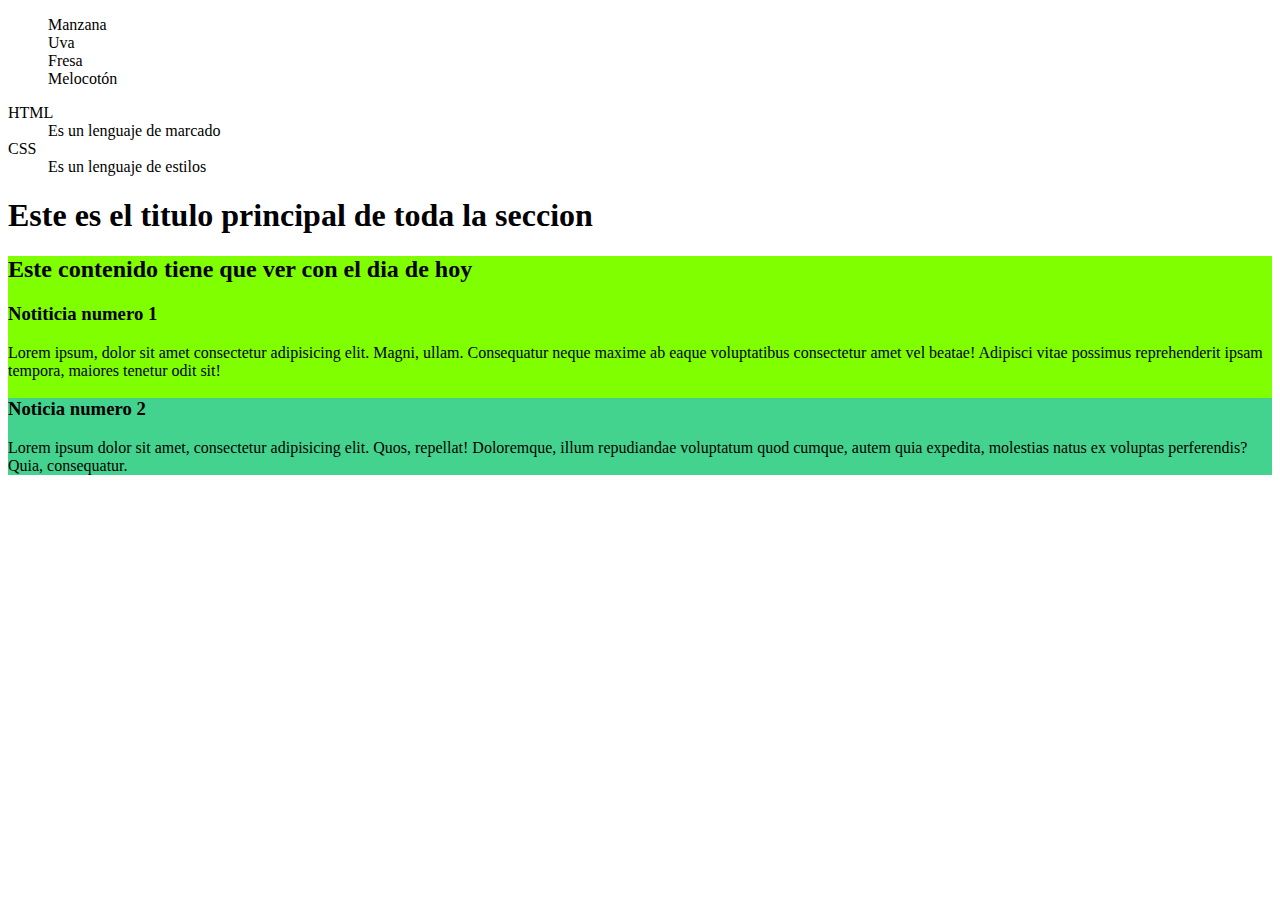
<file: index.html>
<!DOCTYPE html>
<html lang="es">
    <head>
        <meta charset="UTF-8">
        <meta name="viewport" content="width=device-width, initial-scale=1.0">
        <title>Titulo de la página</title>
        <meta name="description" content="Esto es la descripcion cuando se indexe en google">
        <meta name="keywords" content="formación, divulgación, informática">
        <meta author="Lara" content="Nombre del autor">
        <meta http-equiv="refresh" content="3600">
        <meta name="copyright" content="Todos los derechos reservados">
        <meta name="robots" content="index, follow">
        <meta name="googlebot" content="index, follow">
        <meta name="geo.region" content="ES-ES">
        <meta name="application-name" content="Lara aplicación">


        <link rel="stylesheet" href="styles/styles.css">
    </head>

    <body>
        <!--Esto sería para hacer ocmentarios sobre el header de abajo-->
        <header>
            <nav>
                <ol class="mi_lista">
                    <li>Manzana</li>
                    <li>Uva</li>
                    <li>Fresa</li>
                    <li>Melocotón</li>

                </ol>

                <dl>
                    <dt>HTML</dt>
                    <dd>Es un lenguaje de marcado</dd>
                    <dt>CSS</dt>
                    <dd>Es un lenguaje de estilos</dd>
                </dl>
            </nav>
        </header>

        <main>
            <h1>Este es el titulo principal de toda la seccion</h1>
            <section class="section">
                <h2>Este contenido tiene que ver con el dia de hoy</h2>
                <article>
                    <header>
                        <h3>Notiticia numero 1</h3>
                    </header>
                    <p>Lorem ipsum, dolor sit amet consectetur adipisicing elit. Magni, ullam. 
                        Consequatur neque maxime ab eaque voluptatibus consectetur amet vel beatae! Adipisci vitae possimus 
                        reprehenderit ipsam tempora, maiores tenetur odit sit!</p>

                </article>

                <article class="article_2">
                    <header>
                        <h3>Noticia numero 2</h3>
                    </header>
                    <p>Lorem ipsum dolor sit amet, consectetur adipisicing elit. Quos, repellat! 
                        Doloremque, illum repudiandae voluptatum quod cumque, autem quia expedita, 
                        molestias natus ex voluptas perferendis? Quia, consequatur.</p>
                </article>
            </section>
        </main>
    </body>
</html>
</file>
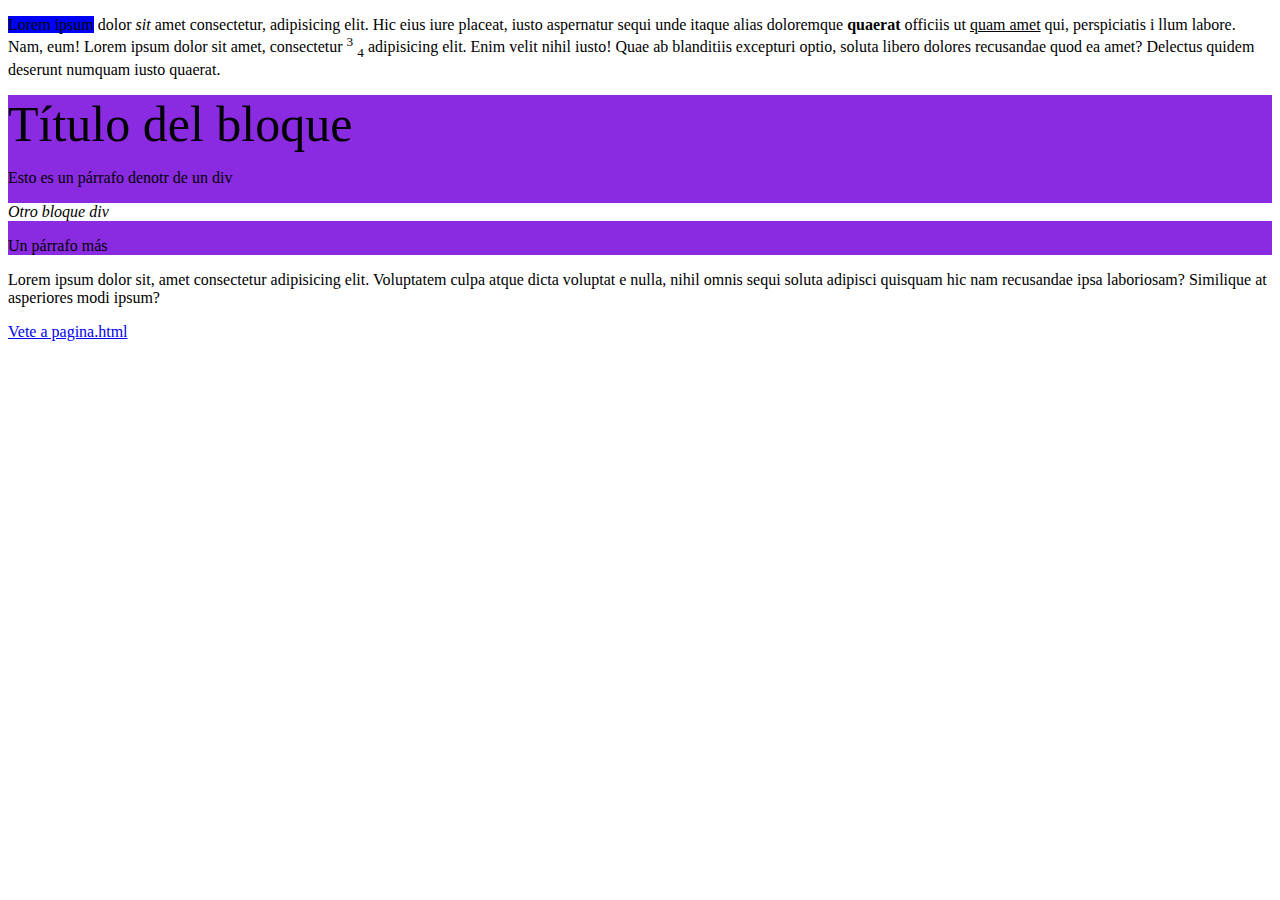
<file: elementos.html>
<!DOCTYPE html>
<html lang="en">
<head>
    <meta charset="UTF-8">
    <meta name="viewport" content="width=device-width, initial-scale=1.0">
    <title>Elementos de linea y bloque</title>
    <link rel="stylesheet" href="styles/styles.css">
</head>
<body>
    <!--Elementos de linea y elementos de bloque-->
    <p><span class="span">Lorem ipsum</span> dolor <em>sit</em>  amet consectetur, adipisicing elit. Hic eius iure placeat, 
        iusto aspernatur sequi unde itaque alias doloremque <b>quaerat</b> officiis ut <u>quam amet</u> qui, perspiciatis i
        llum labore. Nam, eum! Lorem ipsum dolor sit amet, consectetur <sup>3</sup> <sub>4</sub> adipisicing elit. Enim velit nihil iusto! Quae ab blanditiis excepturi optio, soluta libero dolores recusandae quod ea amet? Delectus quidem deserunt numquam iusto quaerat.</p>

    <div class="div">
        <div class="header">Título del bloque</div>
        <p>Esto es un párrafo denotr de un div</p>
        <div class="container">Otro bloque div</div>
        <p>Un párrafo más</p>
    </div>

    <!--Datasets-->
    <p id="parrafo" data-midato="Este dato pertenece al dataset del parrafo p con id parrafo">Lorem ipsum dolor sit, amet consectetur adipisicing elit. Voluptatem culpa atque dicta voluptat
        e nulla, nihil omnis sequi soluta adipisci quisquam hic nam recusandae ipsa laboriosam? Similique at
         asperiores modi ipsum?</p>

    <span>
        <a href="pagina.html"  target="_blank">Vete a pagina.html</a>
    </span>






    <script>
        const parrafo = document.getElementById("parrafo");
        console.log(parrafo.dataset.midato);

    function getRandomColor() {
        let letters = "0123456789ABCDEF";
        let color = "#";
        for (let i = 0; i < 6; i++) {
            color += letters[Math.floor(Math.random() * 16)];
        }
        return color;
    }

        parrafo.addEventListener("click", function(event) {
            parrafo.style.backgroundColor = getRandomColor();
        });
    </script>

</body>
</html>
</file>
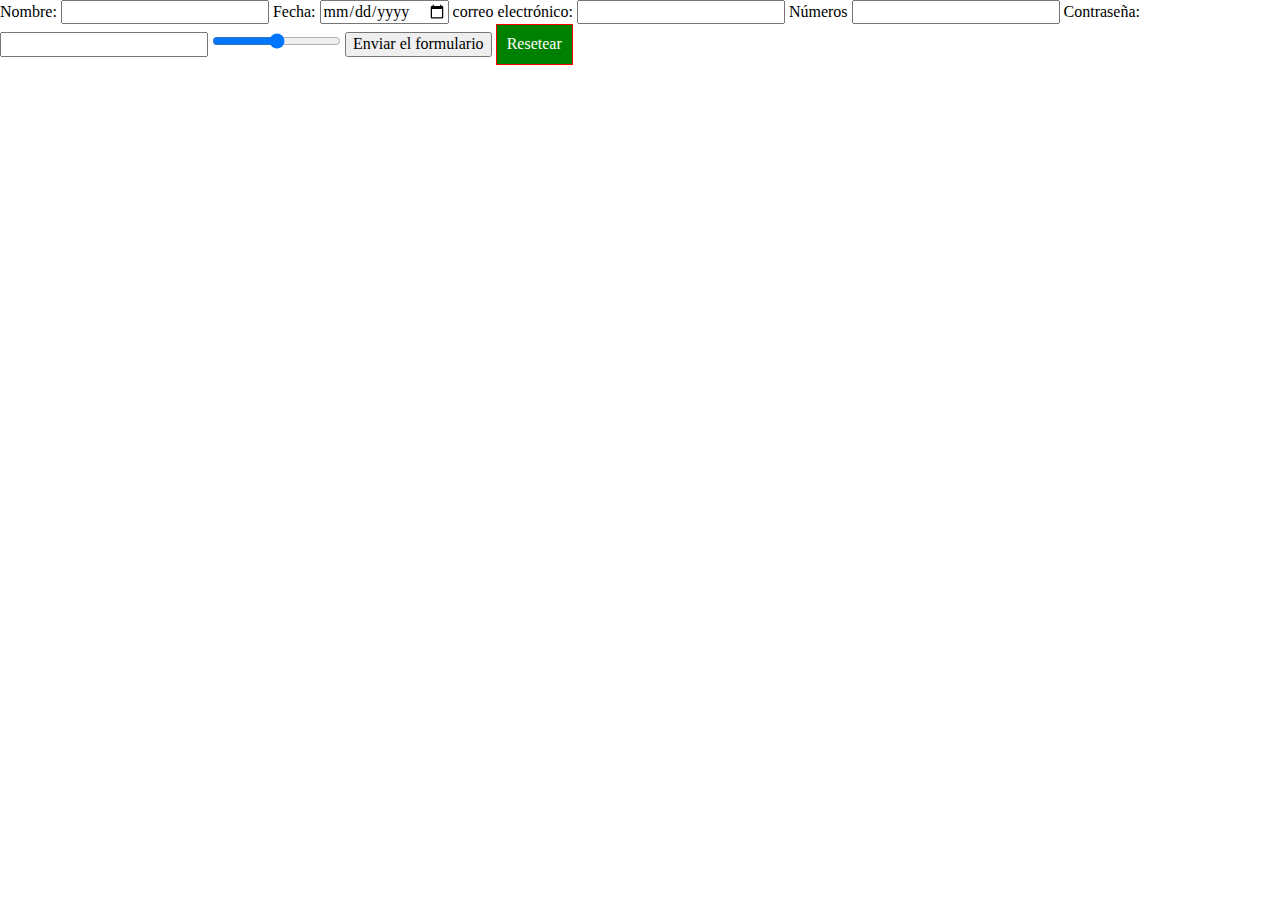
<file: formularios.html>
<!DOCTYPE html>
<html lang="es">
<head>
    <meta charset="UTF-8">
    <meta name="viewport" content="width=device-width, initial-scale=1.0">
    <title>Formularios en HTML</title>
    <link rel="stylesheet" href="styles/styles.css">
    <link rel="stylesheet" href="styles/normalize.css">
</head>
<body>
    <form action="" method="post">
        <label for="nombre">Nombre: </label>
        <input type="text" id="nombre">

        <label for="fecha">Fecha:</label>
        <input type="date" name="fecha" id="fecha">

        <label for="correo">correo electrónico: </label>
        <input type="email" name="correo">

        <label for="numero">Números</label>
        <input type="number" id="numero" name="numero">

        <label for="contra">Contraseña: </label>
        <input type="password" name="contra" id="">

        <input type="range" step="1" min="0" max="1000">

        <input type="submit" value="Enviar el formulario">
        <button type="reset">Resetear</button>
    </form>
</body>
</html>
</file>
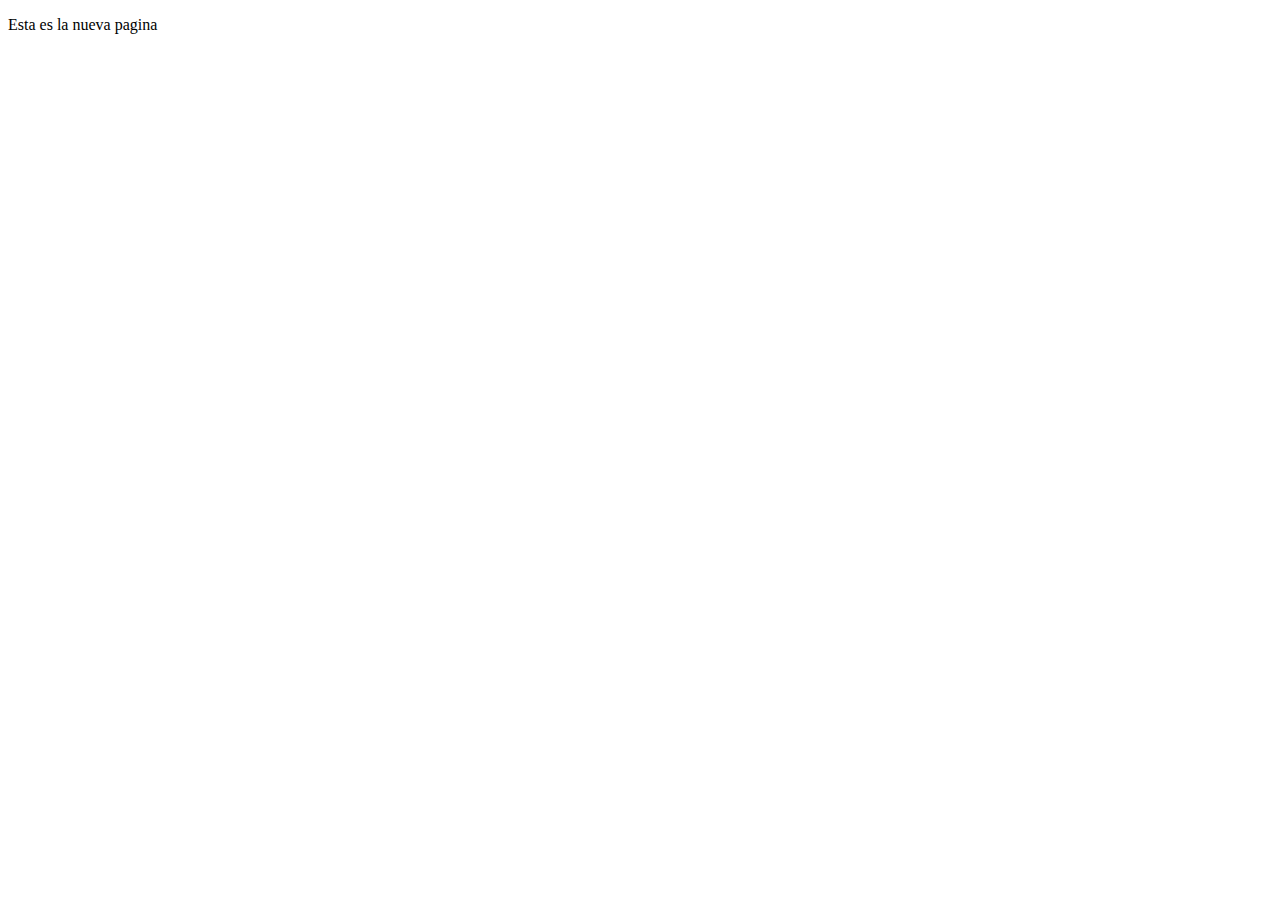
<file: pagina.html>
<!DOCTYPE html>
<html lang="en">
<head>
    <meta charset="UTF-8">
    <meta name="viewport" content="width=device-width, initial-scale=1.0">
    <title>Nueva pagina</title>
</head>
<body>
    <p>Esta es la nueva pagina</p>
</body>
</html>
</file>
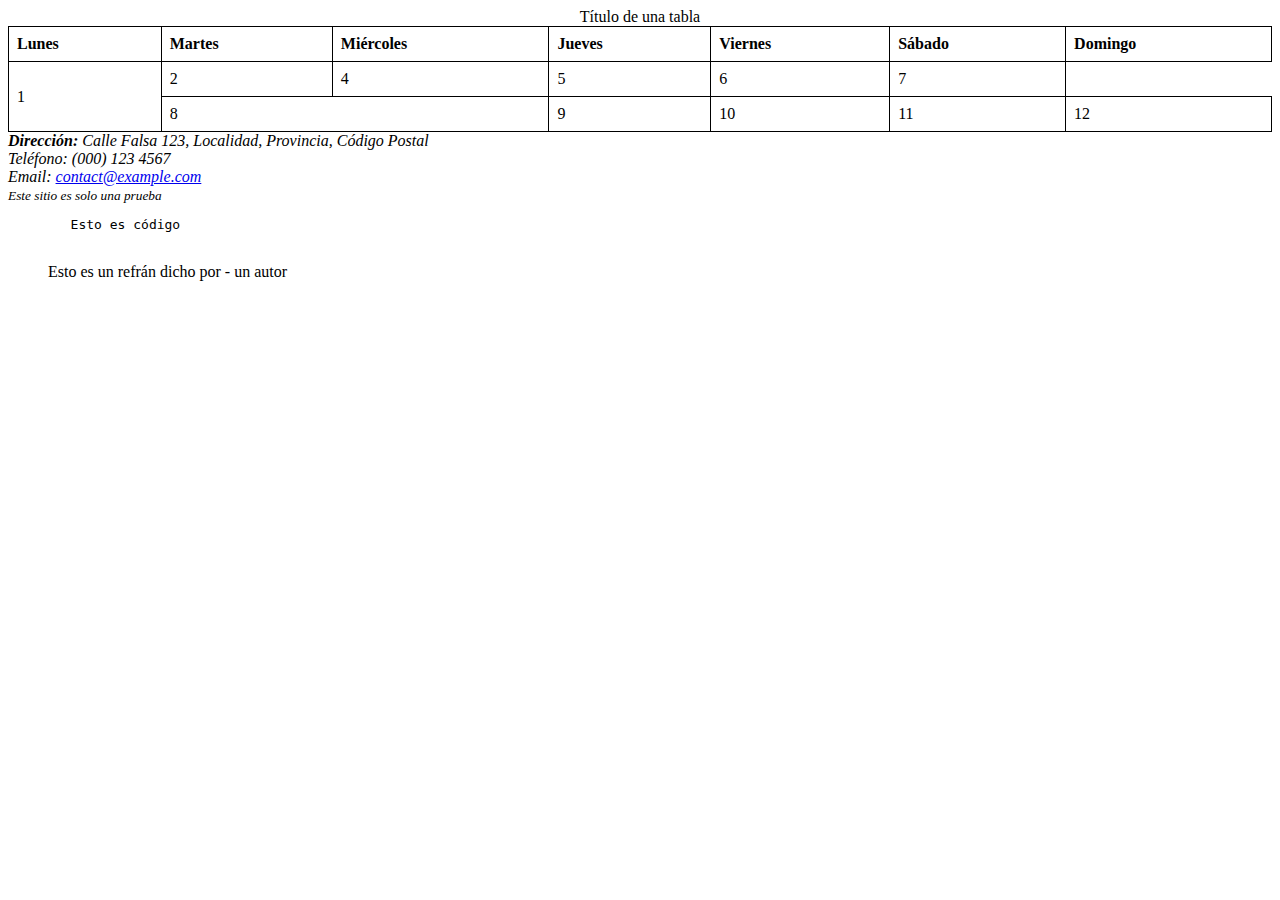
<file: tablas.html>
<!DOCTYPE html>
<html lang="es">
<head>
    <meta charset="UTF-8">
    <meta name="viewport" content="width=device-width, initial-scale=1.0">
    <link rel="stylesheet" href="styles/styles.css">
    <title>Tablas en HTML</title>
</head>
<body>
    <table>
        <thead>
            <caption>Título de una tabla</caption>
            <tr>
                <th>Lunes</th>
                <th>Martes</th>
                <th>Miércoles</th>
                <th>Jueves</th>
                <th>Viernes</th>
                <th>Sábado</th>
                <th>Domingo</th>
            </tr>
        </thead>
        <tbody>
            <tr>
                <td rowspan="2">1</td> <!--Este lo ocupa en vertical-->
                <td>2</td>
                <td>4</td>
                <td>5</td>
                <td>6</td>
                <td>7</td>
            </tr>
            <tr>
                <td colspan="2">8</td> <!--Este lo ocupa en horizontal-->
                <td>9</td>
                <td>10</td>
                <td>11</td>
                <td>12</td>
            </tr>
            <tr>

            </tr>
        </tbody>

    </table>

    <address>
        <strong>Dirección:</strong>
        Calle Falsa 123, Localidad, Provincia, Código Postal<br>
        Teléfono: (000) 123 4567<br>
        Email: <a href="mailto:contact@example.com">contact@example.com</a>
        <br>
        <small>Este sitio es solo una prueba</small>
    </address>

    <pre>
        Esto es código
    </pre>

    <blockquote>
        Esto es un refrán dicho por - un autor
    </blockquote>
</body>
</html>
</file>
<file: styles/styles.css>
.mi_lista{
    list-style-type: none;
}

.section{
    background-color: chartreuse;
}

.article_2{
    background-color: rgba(28, 181, 237, 0.6);
}

.span{
    background-color: blue;
}

.div{
    background-color: blueviolet;
}

.header{
    font-size: 50px;
}

.container{
    font-style: italic;
    background-color: white;
}

p{
    cursor:pointer;
}

table{
    width: 100%;
    border-collapse: collapse;
}

th, td{
    border: 1px solid black;
    padding: 8px;
    
    text-align: left;
}

button{
    margin: 10px;
    padding: 10px;
    background-color: green;
    color: white;
    border: 1px solid red;
    cursor: pointer;
}
</file>
